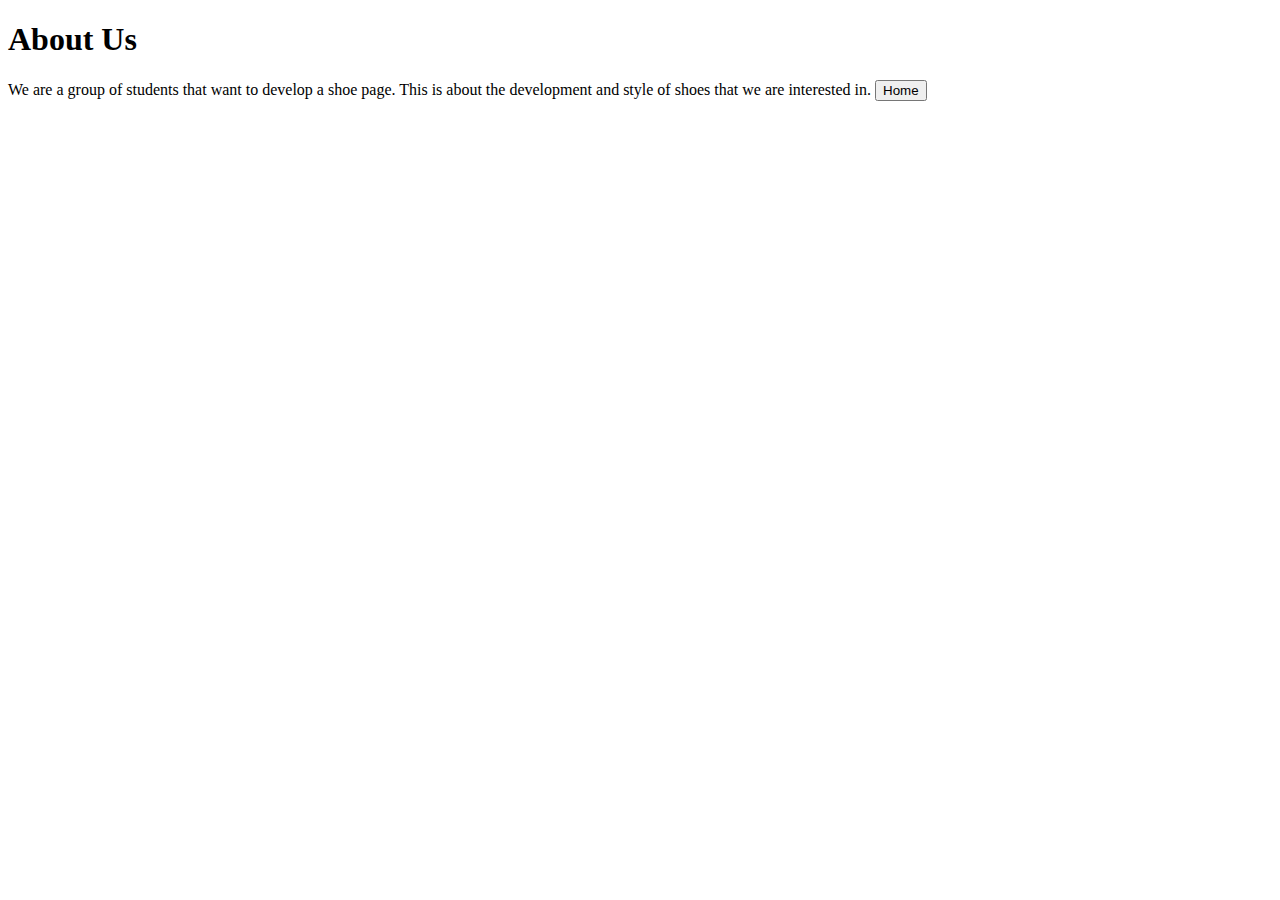
<file: aboutus.html>
<!DOCTYPE html>
<html>
<head>
</head>
<body>

<h1>
    About Us
</h1>
<p>
    We are a group of students that want to develop a shoe page. This is about the development and style of shoes that we are interested in.



    <button type="button">Home</button>
</file>
